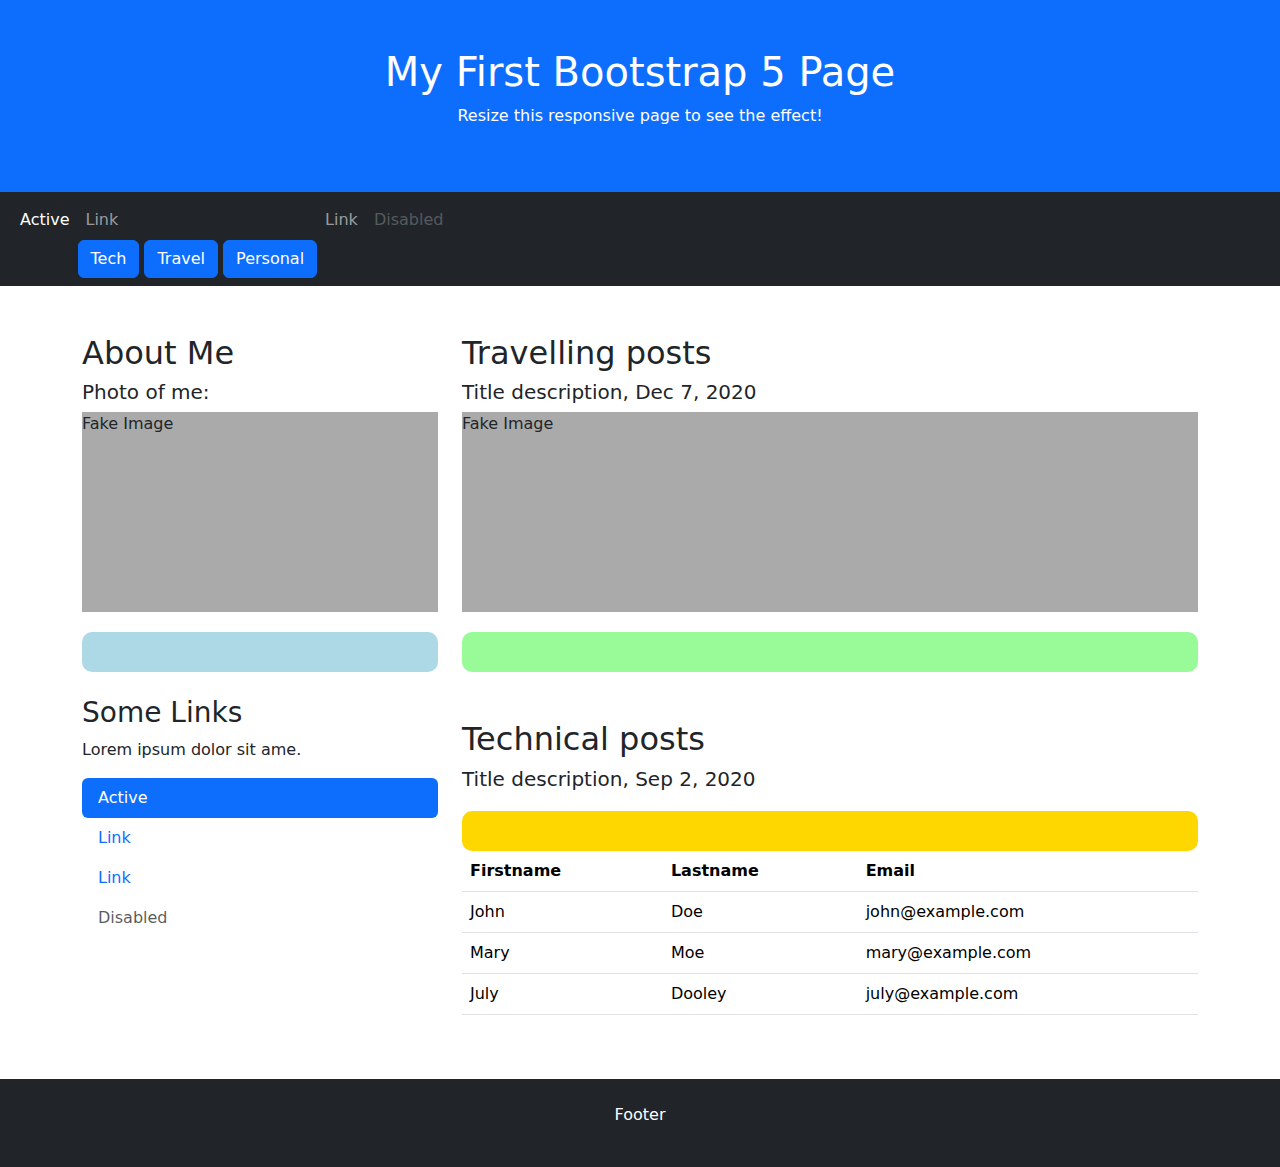
<file: index.html>
<!DOCTYPE html>
<html lang="en">
<head>
  <title>Bootstrap 5 Website Example</title>
  <meta charset="utf-8">
  <meta name="viewport" content="width=device-width, initial-scale=1">
  <link href="https://cdn.jsdelivr.net/npm/bootstrap@5.3.2/dist/css/bootstrap.min.css" rel="stylesheet">
  <script src="https://cdn.jsdelivr.net/npm/bootstrap@5.3.2/dist/js/bootstrap.bundle.min.js"></script>
  <style>
  .fakeimg {
    height: 200px;
    background: #aaa;
  }
  </style>
  <link rel="stylesheet" href="styles.css">

</head>
<body>

<div class="p-5 bg-primary text-white text-center">
  <h1>My First Bootstrap 5 Page</h1>
  <p>Resize this responsive page to see the effect!</p> 
</div>

<nav class="navbar navbar-expand-sm bg-dark navbar-dark">
  <div class="container-fluid">
    <ul class="navbar-nav">
      <li class="nav-item">
        <a class="nav-link active" href="#">Active</a>
      </li>
      <li class="nav-item">
        <a class="nav-link" href="#">Link</a>
        <button onclick="displayData()" type="button" class="btn btn-primary">Tech</button>
        <button onclick="displayTravelPost()" type="button" class="btn btn-primary">Travel</button>
        <button onclick="displayPersonalPost()" type="button" class="btn btn-primary">Personal</button>
      </li>
      <li class="nav-item">
        <a class="nav-link" href="#">Link</a>
      </li>
      <li class="nav-item">
        <a class="nav-link disabled" href="#">Disabled</a>
      </li>
    </ul>
  </div>
</nav>

<div class="container mt-5">
  <div class="row">
    <div class="col-sm-4">
      <h2>About Me</h2>
      <h5>Photo of me:</h5>
      <div class="fakeimg">Fake Image</div>
      <div id="personalContainer"></div>
      <h3 class="mt-4">Some Links</h3>
      <p>Lorem ipsum dolor sit ame.</p>
      <ul class="nav nav-pills flex-column">
        <li class="nav-item">
          <a class="nav-link active" href="#">Active</a>
        </li>
        <li class="nav-item">
          <a class="nav-link" href="#">Link</a>
        </li>
        <li class="nav-item">
          <a class="nav-link" href="#">Link</a>
        </li>
        <li class="nav-item">
          <a class="nav-link disabled" href="#">Disabled</a>
        </li>
      </ul>
      <hr class="d-sm-none">
    </div>
    <div class="col-sm-8">
      <h2>Travelling posts</h2>
      <h5>Title description, Dec 7, 2020</h5>
      <div class="fakeimg">Fake Image</div>
<!-- Travel Post Container -->
<div id="travelContainer"></div>


      <h2 class="mt-5">Technical posts</h2>
      <h5>Title description, Sep 2, 2020</h5>
      <table class="table table-hover">
        <thead>
          <tr>
            <th>Firstname</th>
            <th>Lastname</th>
            <th>Email</th>
          </tr>
        </thead>
        <tbody>
          <div id="postContainer">
        
          </div>
          <div id="programList"></div>
          <tr>
            <td>John</td>
            <td>Doe</td>
            <td>john@example.com</td>
          </tr>
          <tr>
            <td>Mary</td>
            <td>Moe</td>
            <td>mary@example.com</td>
          </tr>
          <tr>
            <td>July</td>
            <td>Dooley</td>
            <td>july@example.com</td>
          </tr>
        </tbody>
      </table></div>
  </div>
</div>

<div class="mt-5 p-4 bg-dark text-white text-center">
  <p>Footer</p>
</div>
<script src="assets/javascript/script.js"></script>
<script src="assets/javascript/post.js"></script>
<script src="assets/javascript/main.js"></script>

</body>
</html>
</file>
<file: styles.css>
/* Technical Post Styles */
#postContainer {
    background-color: #FFD700;
    padding: 20px;
    border-radius: 10px;
    font-family: 'Courier New', Courier, monospace;
    margin-top: 20px;
}

/* Personal Post Styles */
#personalContainer {
    background-color: #ADD8E6; /* Light blue */
    padding: 20px;
    border-radius: 10px;
    font-family: 'Georgia', serif;
    margin-top: 20px;
}

/* Travel Post Styles */
#travelContainer {
    background-color: #98FB98; /* Pale Green */
    padding: 20px;
    border-radius: 10px;
    font-family: 'Arial', sans-serif;
    margin-top: 20px;
}

/* Common styles for titles and content across all post types */
#postContainer h2, #personalContainer h2, #travelContainer h2 {
    font-size: 24px;
    margin-bottom: 10px;
}

#postContainer p, #postContainer pre, 
#personalContainer p, #personalContainer pre, 
#travelContainer p, #travelContainer pre {
    font-size: 18px;
}
#travelContainer button {
    background: none;
    border: none;
    color: blue;
    text-decoration: underline;
    cursor: pointer;
}
</file>
